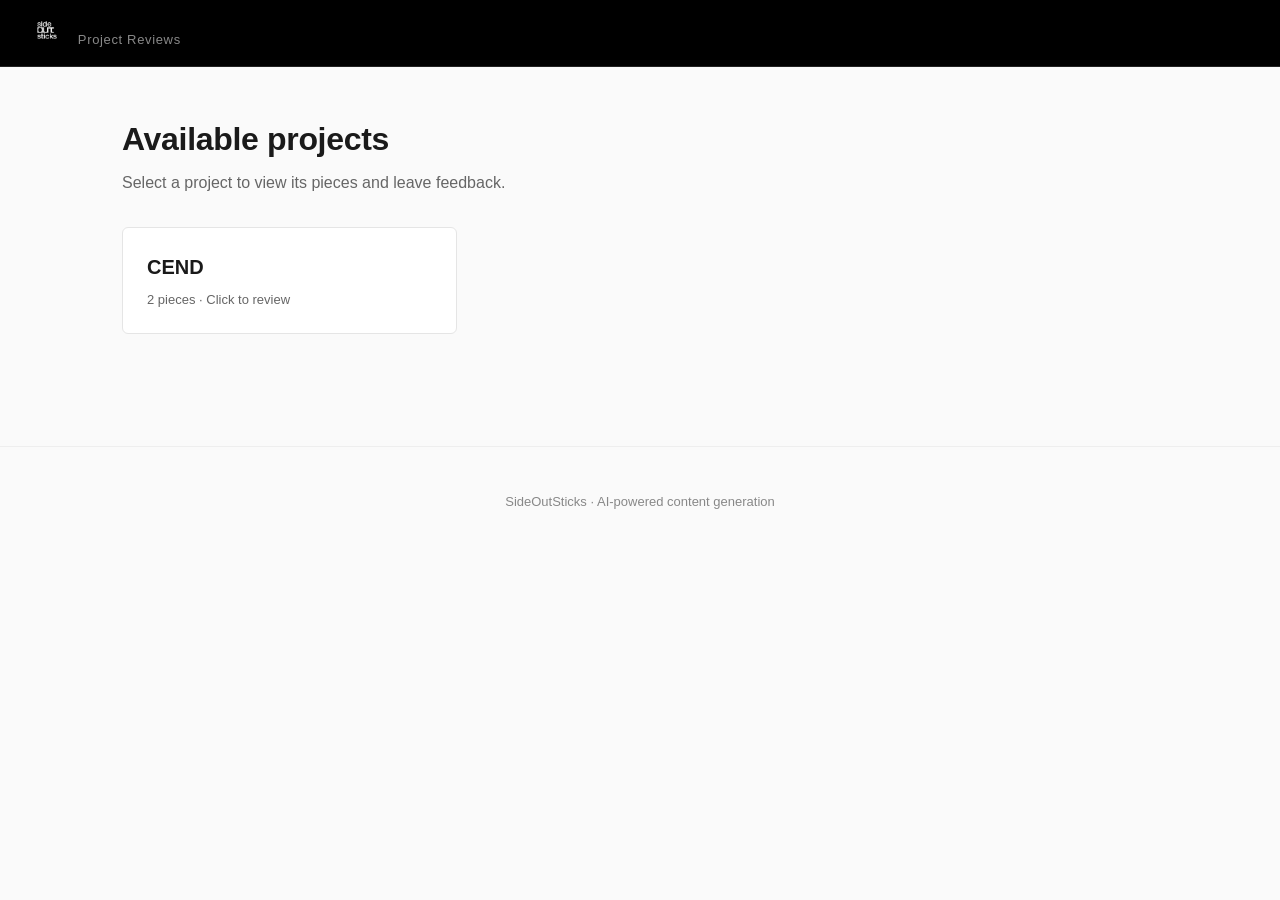
<file: index.html>
<!DOCTYPE html>
<html lang="en">
<head>
  <meta charset="UTF-8">
  <meta name="viewport" content="width=device-width, initial-scale=1.0">
  <title>SideOutSticks · Project Reviews</title>
  <link rel="stylesheet" href="assets/css/style.css">
</head>
<body class="page-index">
  <header class="site-header">
    <div class="brand">
      <img src="Logos/Logo blanco.png" alt="SideOutSticks" class="brand-logo">
      <span class="brand-tagline">Project Reviews</span>
    </div>
  </header>

  <main class="container">
    <h1>Available projects</h1>
    <p class="subtitle">Select a project to view its pieces and leave feedback.</p>

    <div id="project-list" class="project-list">
      <p class="loading">Loading projects…</p>
    </div>
  </main>

  <footer class="site-footer">
    <p>SideOutSticks · AI-powered content generation</p>
  </footer>

  <script>
    // Hardcoded project list. To add a project, append its id here and create projects/[id]/config.json
    const PROJECTS = ['cend'];

    async function loadProjects() {
      const container = document.getElementById('project-list');
      const cards = [];

      for (const projectId of PROJECTS) {
        try {
          const res = await fetch(`projects/${projectId}/config.json`);
          if (!res.ok) throw new Error('Config not found');
          const config = await res.json();
          cards.push(`
            <a class="project-card" href="project.html?id=${config.id}">
              <h2>${config.name}</h2>
              <p class="project-card-meta">${config.pieces.length} piece${config.pieces.length === 1 ? '' : 's'} · Click to review</p>
            </a>
          `);
        } catch (err) {
          console.error(`Failed to load project ${projectId}:`, err);
        }
      }

      container.innerHTML = cards.length
        ? cards.join('')
        : '<p class="empty">No projects available.</p>';
    }

    loadProjects();
  </script>
</body>
</html>
</file>
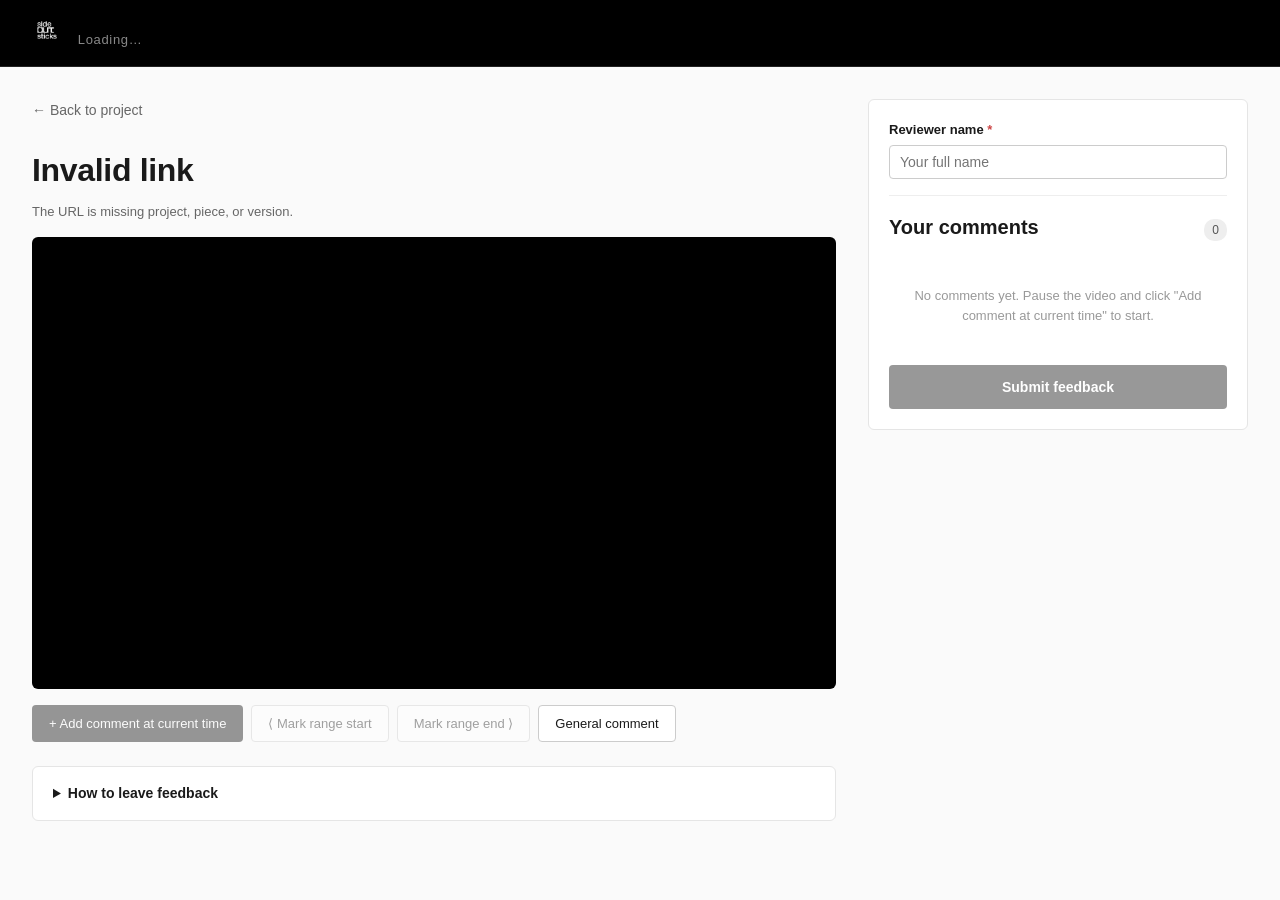
<file: piece.html>
<!DOCTYPE html>
<html lang="en">
<head>
  <meta charset="UTF-8">
  <meta name="viewport" content="width=device-width, initial-scale=1.0">
  <title>Loading… · SideOutSticks Reviews</title>
  <link rel="stylesheet" href="assets/css/style.css">
</head>
<body class="page-piece">
  <header class="site-header">
    <div class="brand">
      <a href="index.html" class="brand-link">
        <img src="Logos/Logo blanco.png" alt="SideOutSticks" class="brand-logo">
      </a>
      <span class="brand-tagline" id="piece-name-header">Loading…</span>
    </div>
  </header>

  <main class="piece-layout">
    <!-- Left: Player + How-to -->
    <section class="player-column">
      <div class="piece-header">
        <a href="#" id="back-link" class="back-link">← Back to project</a>
        <h1 id="piece-title">Loading…</h1>
        <p class="piece-meta" id="piece-meta"></p>
      </div>

      <div id="player-wrapper" class="player-wrapper">
        <div id="player"></div>
      </div>

      <div class="player-controls">
        <button id="btn-add-point" class="btn btn-primary" disabled>
          + Add comment at current time
        </button>
        <button id="btn-mark-start" class="btn btn-secondary" disabled>
          ⟨ Mark range start
        </button>
        <button id="btn-mark-end" class="btn btn-secondary" disabled>
          Mark range end ⟩
        </button>
        <button id="btn-add-general" class="btn btn-secondary">
          General comment
        </button>
      </div>

      <div id="range-status" class="range-status" hidden></div>

      <details class="how-to">
        <summary>How to leave feedback</summary>
        <ol>
          <li>Enter your name in the field on the right (required to submit).</li>
          <li>Watch the video. When something needs feedback, pause it.</li>
          <li>Click <strong>Add comment at current time</strong> to anchor a comment to that exact moment, or use <strong>Mark range start</strong> / <strong>Mark range end</strong> to anchor it to a range.</li>
          <li>Choose the element (Music, Video, etc.), the action (Substitute, Improve, Modify), the priority, and write a clear description.</li>
          <li>Use <strong>General comment</strong> for feedback that does not refer to a specific moment.</li>
          <li>You can edit or delete any comment before sending.</li>
          <li>When you are done, click <strong>Submit feedback</strong> at the bottom of the right panel.</li>
        </ol>
      </details>
    </section>

    <!-- Right: Reviewer + Comments + Submit -->
    <aside class="comments-column">
      <div class="reviewer-block">
        <label for="reviewer-name">Reviewer name <span class="required">*</span></label>
        <input type="text" id="reviewer-name" placeholder="Your full name" />
      </div>

      <div class="comments-header">
        <h2>Your comments</h2>
        <span class="counter" id="comments-count">0</span>
      </div>

      <div id="comments-list" class="comments-list">
        <p class="empty-comments">No comments yet. Pause the video and click "Add comment at current time" to start.</p>
      </div>

      <button id="btn-submit" class="btn btn-submit" disabled>
        Submit feedback
      </button>

      <div id="submit-status" class="submit-status" hidden></div>
    </aside>
  </main>

  <!-- Comment form modal -->
  <div id="form-modal" class="modal" hidden>
    <div class="modal-content">
      <header class="modal-header">
        <h3 id="form-title">New comment</h3>
        <button class="modal-close" id="btn-close-form">×</button>
      </header>
      <div id="form-container"></div>
    </div>
  </div>

  <!-- YouTube IFrame API loader (must be in window scope) -->
  <script src="https://www.youtube.com/iframe_api"></script>

  <!-- Our modules -->
  <script src="assets/js/config-loader.js"></script>
  <script src="assets/js/transcript.js"></script>
  <script src="assets/js/player.js"></script>
  <script src="assets/js/comments.js"></script>
  <script src="assets/js/form.js"></script>
  <script src="assets/js/submit.js"></script>
  <script src="assets/js/piece-init.js"></script>
</body>
</html>
</file>
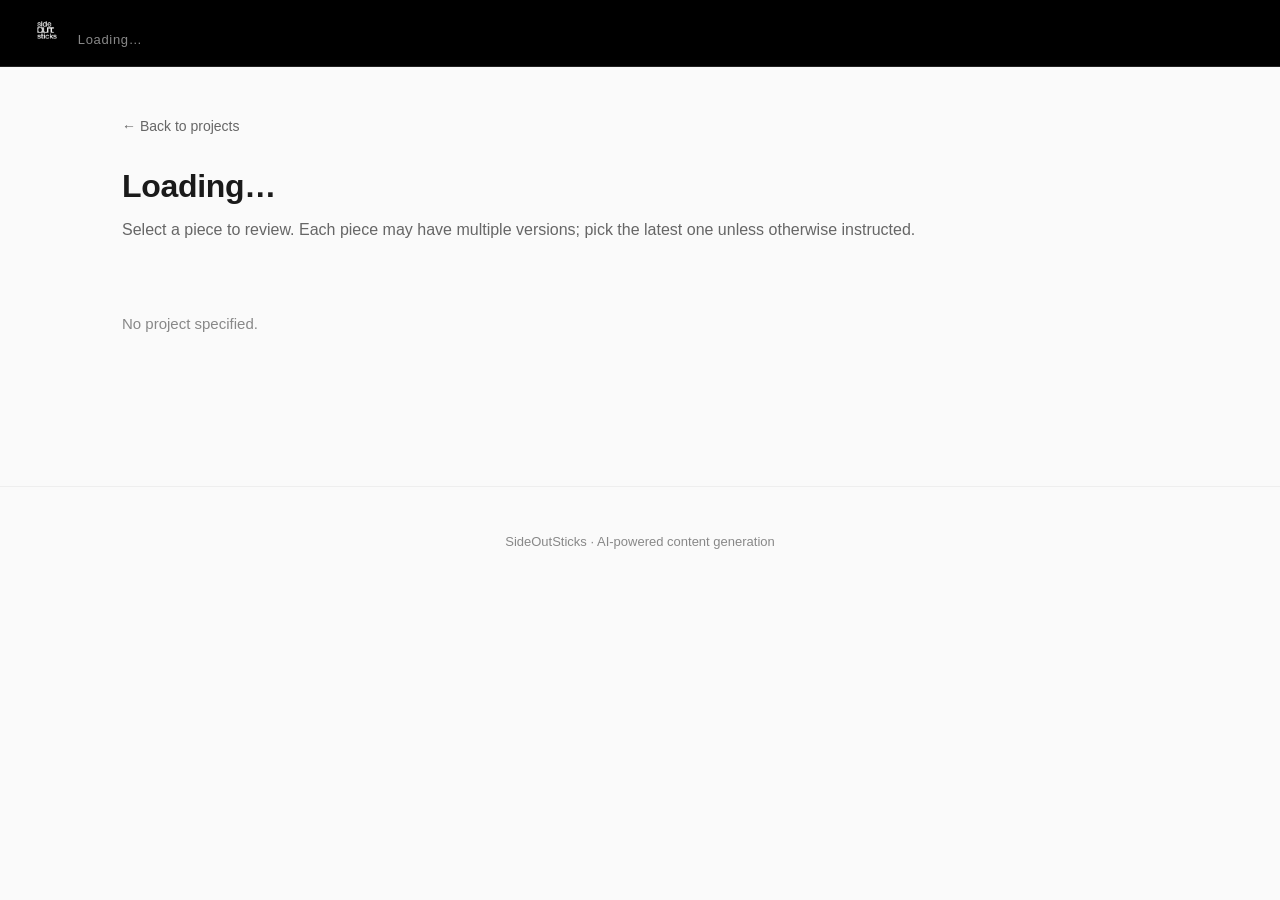
<file: project.html>
<!DOCTYPE html>
<html lang="en">
<head>
  <meta charset="UTF-8">
  <meta name="viewport" content="width=device-width, initial-scale=1.0">
  <title>Loading… · SideOutSticks Reviews</title>
  <link rel="stylesheet" href="assets/css/style.css">
</head>
<body class="page-project">
  <header class="site-header">
    <div class="brand">
      <a href="index.html" class="brand-link">
        <img src="Logos/Logo blanco.png" alt="SideOutSticks" class="brand-logo">
      </a>
      <span class="brand-tagline" id="project-name-header">Loading…</span>
    </div>
  </header>

  <main class="container">
    <a href="index.html" class="back-link">← Back to projects</a>

    <h1 id="project-name">Loading…</h1>
    <p class="subtitle">Select a piece to review. Each piece may have multiple versions; pick the latest one unless otherwise instructed.</p>

    <div id="pieces-list" class="pieces-list">
      <p class="loading">Loading pieces…</p>
    </div>
  </main>

  <footer class="site-footer">
    <p>SideOutSticks · AI-powered content generation</p>
  </footer>

  <script src="assets/js/config-loader.js"></script>
  <script>
    async function renderProject() {
      const params = new URLSearchParams(window.location.search);
      const projectId = params.get('id');

      if (!projectId) {
        document.getElementById('pieces-list').innerHTML = '<p class="empty">No project specified.</p>';
        return;
      }

      try {
        const config = await loadProjectConfig(projectId);
        document.title = `${config.name} · SideOutSticks Reviews`;
        document.getElementById('project-name').textContent = config.name;
        document.getElementById('project-name-header').textContent = config.name;

        const piecesContainer = document.getElementById('pieces-list');
        const cards = config.pieces.map(piece => {
          const versions = piece.versions
            .slice()
            .sort((a, b) => b.version - a.version);
          const versionLinks = versions.map(v => {
            const isLatest = v === versions[0];
            return `
              <a class="version-link${isLatest ? ' latest' : ''}"
                 href="piece.html?project=${config.id}&piece=${piece.id}&v=${v.version}">
                v${v.version}${isLatest ? ' (latest)' : ''} · ${v.export_date}
              </a>
            `;
          }).join('');

          return `
            <div class="piece-card">
              <h2>${piece.name}</h2>
              <div class="version-links">${versionLinks}</div>
            </div>
          `;
        }).join('');

        piecesContainer.innerHTML = cards;
      } catch (err) {
        console.error(err);
        document.getElementById('pieces-list').innerHTML =
          `<p class="empty">Failed to load project: ${err.message}</p>`;
      }
    }

    renderProject();
  </script>
</body>
</html>
</file>
<file: assets/css/style.css>
/* === Reset & base === */
*, *::before, *::after { box-sizing: border-box; }
html, body { margin: 0; padding: 0; }
body {
  font-family: -apple-system, BlinkMacSystemFont, "Segoe UI", Helvetica, Arial, sans-serif;
  font-size: 15px;
  line-height: 1.5;
  color: #1a1a1a;
  background: #fafafa;
}
a { color: inherit; text-decoration: none; }
button { font-family: inherit; cursor: pointer; }

/* === Header === */
.site-header {
  background: #000;
  color: #fff;
  padding: 16px 32px;
  display: flex;
  align-items: center;
  border-bottom: 1px solid #222;
}
.brand { display: flex; align-items: baseline; gap: 16px; }
.brand-name {
  font-size: 18px;
  font-weight: 700;
  letter-spacing: 0.15em;
}
.brand-logo {
  height: 28px;
  width: auto;
  display: block;
}
.brand-link { display: inline-block; }
.brand-link:hover .brand-name { opacity: 0.8; }
.brand-tagline {
  font-size: 13px;
  color: #888;
  letter-spacing: 0.05em;
}

/* === Footer === */
.site-footer {
  text-align: center;
  padding: 32px 16px;
  color: #888;
  font-size: 13px;
  border-top: 1px solid #eee;
  margin-top: 64px;
}

/* === Container === */
.container {
  max-width: 1100px;
  margin: 0 auto;
  padding: 48px 32px;
}

h1 {
  font-size: 32px;
  font-weight: 700;
  margin: 0 0 8px;
  letter-spacing: -0.01em;
}
h2 {
  font-size: 20px;
  font-weight: 600;
  margin: 0 0 8px;
}
.subtitle {
  font-size: 16px;
  color: #666;
  margin: 0 0 32px;
}
.back-link {
  display: inline-block;
  color: #666;
  font-size: 14px;
  margin-bottom: 24px;
  border-bottom: 1px solid transparent;
}
.back-link:hover { color: #000; border-bottom-color: #000; }

/* === Project list (index) === */
.project-list {
  display: grid;
  grid-template-columns: repeat(auto-fill, minmax(280px, 1fr));
  gap: 16px;
}
.project-card {
  display: block;
  padding: 24px;
  background: #fff;
  border: 1px solid #e5e5e5;
  border-radius: 6px;
  transition: border-color 0.15s, transform 0.15s;
}
.project-card:hover {
  border-color: #000;
  transform: translateY(-2px);
}
.project-card-meta {
  color: #666;
  font-size: 13px;
  margin: 4px 0 0;
}
.empty, .loading {
  color: #888;
  padding: 24px 0;
}

/* === Pieces list (project) === */
.pieces-list {
  display: grid;
  grid-template-columns: repeat(auto-fill, minmax(320px, 1fr));
  gap: 16px;
}
.piece-card {
  padding: 24px;
  background: #fff;
  border: 1px solid #e5e5e5;
  border-radius: 6px;
}
.version-links {
  display: flex;
  flex-direction: column;
  gap: 6px;
  margin-top: 12px;
}
.version-link {
  padding: 10px 14px;
  background: #f5f5f5;
  border-radius: 4px;
  font-size: 14px;
  color: #555;
  border: 1px solid transparent;
  transition: background 0.15s, border-color 0.15s;
}
.version-link:hover { background: #ebebeb; border-color: #ccc; }
.version-link.latest {
  background: #000;
  color: #fff;
}
.version-link.latest:hover { background: #222; }

/* === Piece review layout === */
.piece-layout {
  display: grid;
  grid-template-columns: minmax(0, 1fr) 380px;
  gap: 32px;
  max-width: 1400px;
  margin: 0 auto;
  padding: 32px;
  align-items: start;
}
@media (max-width: 1024px) {
  .piece-layout { grid-template-columns: 1fr; }
  .comments-column { position: static !important; }
}

.player-column {
  min-width: 0;
}
.piece-header {
  margin-bottom: 16px;
}
.piece-meta {
  color: #666;
  font-size: 13px;
  margin: 4px 0 0;
}

.player-wrapper {
  position: relative;
  width: 100%;
  aspect-ratio: 16 / 9;
  background: #000;
  border-radius: 6px;
  overflow: hidden;
}
#player {
  width: 100%;
  height: 100%;
}

.player-controls {
  display: flex;
  flex-wrap: wrap;
  gap: 8px;
  margin-top: 16px;
}

.range-status {
  margin-top: 8px;
  padding: 8px 12px;
  background: #fff8e1;
  border: 1px solid #f5d971;
  border-radius: 4px;
  font-size: 13px;
  color: #6b5410;
}

.how-to {
  margin-top: 24px;
  background: #fff;
  border: 1px solid #e5e5e5;
  border-radius: 6px;
  padding: 16px 20px;
}
.how-to summary {
  cursor: pointer;
  font-weight: 600;
  font-size: 14px;
  user-select: none;
}
.how-to ol {
  margin: 12px 0 0;
  padding-left: 20px;
  font-size: 14px;
  color: #555;
}
.how-to li { margin-bottom: 6px; }

/* === Buttons === */
.btn {
  display: inline-flex;
  align-items: center;
  justify-content: center;
  padding: 10px 16px;
  border: 1px solid transparent;
  border-radius: 4px;
  font-size: 13px;
  font-weight: 500;
  transition: background 0.15s, border-color 0.15s, opacity 0.15s;
}
.btn:disabled { opacity: 0.4; cursor: not-allowed; }
.btn-primary {
  background: #000;
  color: #fff;
}
.btn-primary:hover:not(:disabled) { background: #222; }
.btn-secondary {
  background: #fff;
  color: #1a1a1a;
  border-color: #ccc;
}
.btn-secondary:hover:not(:disabled) { background: #f5f5f5; border-color: #888; }

.btn-submit {
  width: 100%;
  padding: 14px;
  background: #000;
  color: #fff;
  font-size: 14px;
  font-weight: 600;
  border: none;
  border-radius: 4px;
  margin-top: 16px;
}
.btn-submit:hover:not(:disabled) { background: #222; }

/* === Comments column === */
.comments-column {
  background: #fff;
  border: 1px solid #e5e5e5;
  border-radius: 6px;
  padding: 20px;
  position: sticky;
  top: 16px;
  max-height: calc(100vh - 32px);
  display: flex;
  flex-direction: column;
}
.reviewer-block {
  padding-bottom: 16px;
  border-bottom: 1px solid #eee;
  margin-bottom: 16px;
}
.reviewer-block label {
  display: block;
  font-size: 13px;
  font-weight: 600;
  margin-bottom: 6px;
}
.required { color: #c44; }
#reviewer-name {
  width: 100%;
  padding: 8px 10px;
  border: 1px solid #ccc;
  border-radius: 4px;
  font-size: 14px;
  font-family: inherit;
}
#reviewer-name:focus { outline: 2px solid #000; outline-offset: -1px; }

.comments-header {
  display: flex;
  justify-content: space-between;
  align-items: baseline;
  margin-bottom: 12px;
}
.counter {
  background: #eee;
  color: #555;
  font-size: 12px;
  padding: 2px 8px;
  border-radius: 10px;
}

.comments-list {
  flex: 1;
  overflow-y: auto;
  margin: 0 -8px;
  padding: 0 8px;
}
.empty-comments {
  color: #999;
  font-size: 13px;
  text-align: center;
  padding: 24px 8px;
  margin: 0;
}

.comment-item {
  background: #fafafa;
  border: 1px solid #e5e5e5;
  border-radius: 4px;
  padding: 12px;
  margin-bottom: 8px;
  font-size: 13px;
}
.comment-meta {
  display: flex;
  flex-wrap: wrap;
  gap: 6px;
  margin-bottom: 6px;
}
.tag {
  font-size: 11px;
  padding: 2px 6px;
  border-radius: 3px;
  background: #eee;
  color: #555;
  font-weight: 500;
  text-transform: uppercase;
  letter-spacing: 0.04em;
}
.tag-tc { background: #1a1a1a; color: #fff; font-family: ui-monospace, monospace; text-transform: none; }
.tag-element { background: #e3edff; color: #2a4d99; }
.tag-action { background: #fff4e5; color: #8a4a00; }
.tag-priority-must-fix { background: #ffe5e5; color: #a01a1a; }
.tag-priority-nice-to-have { background: #fff8d6; color: #6b5410; }
.tag-priority-suggestion { background: #e8f4ea; color: #2d5a3a; }

.comment-excerpt {
  color: #888;
  font-style: italic;
  margin: 6px 0;
  font-size: 12px;
}
.comment-description {
  color: #1a1a1a;
  white-space: pre-wrap;
  word-wrap: break-word;
}
.comment-actions {
  display: flex;
  gap: 8px;
  margin-top: 10px;
}
.comment-actions button {
  background: none;
  border: none;
  font-size: 12px;
  color: #666;
  padding: 0;
  text-decoration: underline;
  cursor: pointer;
}
.comment-actions button:hover { color: #000; }
.comment-actions .delete { color: #c44; }
.comment-actions .delete:hover { color: #a01a1a; }

.submit-status {
  margin-top: 12px;
  padding: 10px;
  border-radius: 4px;
  font-size: 13px;
  text-align: center;
}
.submit-status.success {
  background: #e8f4ea;
  color: #2d5a3a;
  border: 1px solid #b5dac0;
}
.submit-status.error {
  background: #ffe5e5;
  color: #a01a1a;
  border: 1px solid #f5b8b8;
}

/* === Modal === */
.modal {
  position: fixed;
  inset: 0;
  background: rgba(0, 0, 0, 0.5);
  display: flex;
  align-items: center;
  justify-content: center;
  z-index: 100;
  padding: 16px;
}
.modal[hidden] {
  /* Explicit override — without this, `display: flex` above wins over the HTML
     `hidden` attribute (which resolves to `display: none` via the user-agent
     stylesheet), leaving the modal permanently visible. */
  display: none;
}
.modal-content {
  background: #fff;
  border-radius: 6px;
  width: 100%;
  max-width: 520px;
  max-height: 90vh;
  display: flex;
  flex-direction: column;
}
.modal-header {
  display: flex;
  justify-content: space-between;
  align-items: center;
  padding: 16px 20px;
  border-bottom: 1px solid #eee;
}
.modal-header h3 {
  margin: 0;
  font-size: 16px;
  font-weight: 600;
}
.modal-close {
  background: none;
  border: none;
  font-size: 28px;
  line-height: 1;
  color: #888;
  padding: 0 8px;
}
.modal-close:hover { color: #000; }
#form-container {
  padding: 20px;
  overflow-y: auto;
}

/* === Form === */
.form-field {
  margin-bottom: 16px;
}
.form-field label {
  display: block;
  font-size: 13px;
  font-weight: 600;
  margin-bottom: 6px;
}
.form-field select,
.form-field textarea {
  width: 100%;
  padding: 8px 10px;
  border: 1px solid #ccc;
  border-radius: 4px;
  font-size: 14px;
  font-family: inherit;
}
.form-field select:focus,
.form-field textarea:focus { outline: 2px solid #000; outline-offset: -1px; }
.form-field textarea { resize: vertical; min-height: 80px; }
.form-context {
  background: #f5f5f5;
  border-left: 3px solid #888;
  padding: 10px 12px;
  margin-bottom: 16px;
  font-size: 13px;
  color: #555;
  border-radius: 0 4px 4px 0;
}
.form-context strong { display: block; font-weight: 600; color: #333; margin-bottom: 4px; }
.form-context-tc { font-family: ui-monospace, monospace; color: #1a1a1a; }
.form-context-excerpt { font-style: italic; }
.form-actions {
  display: flex;
  gap: 8px;
  justify-content: flex-end;
  padding-top: 8px;
  border-top: 1px solid #eee;
  margin-top: 16px;
}
</file>
